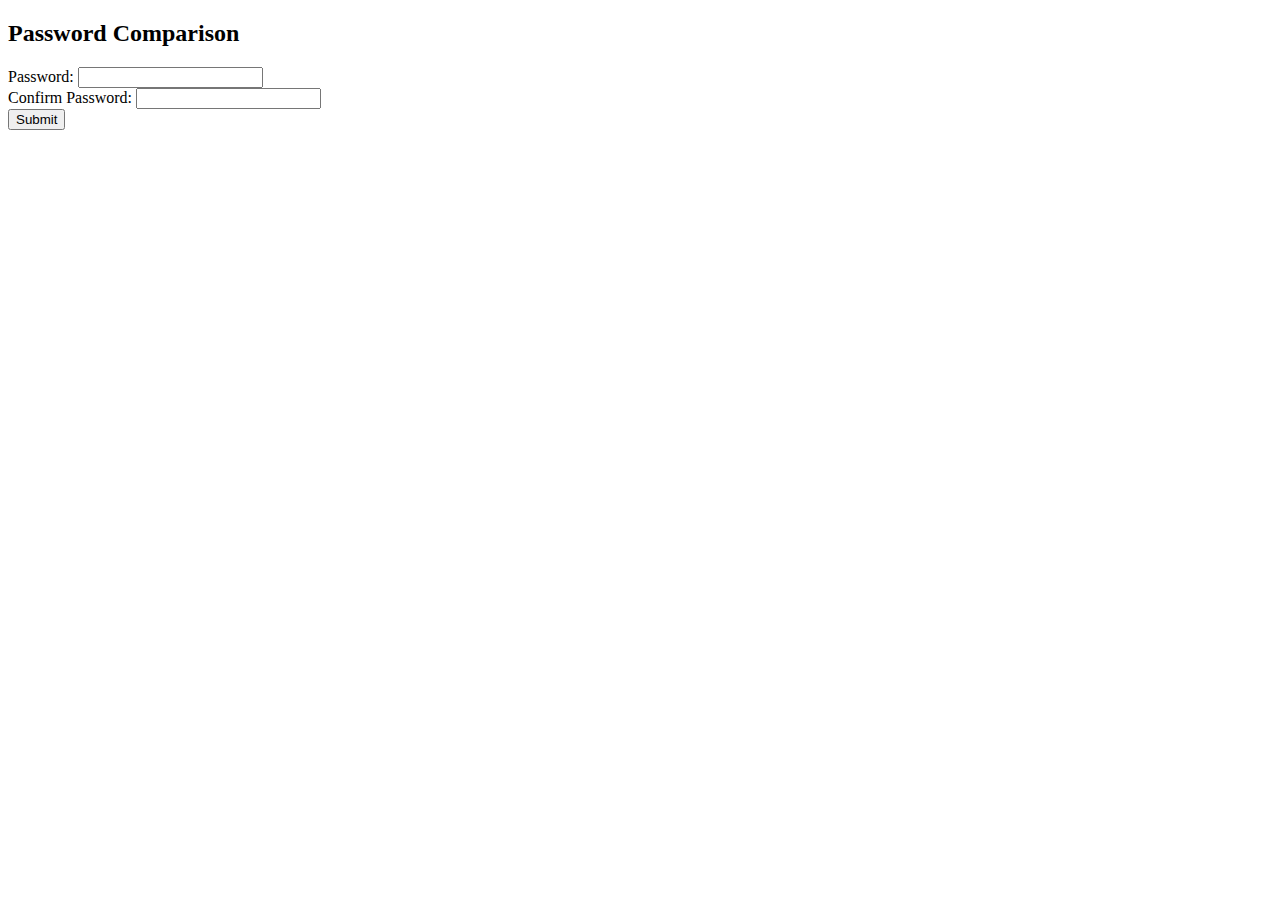
<file: GitHub Assigments/comparing password/index.html>
<!DOCTYPE html>
<html>
<head>
    <style>
        /* CSS Styles */
        .feedback {
            color: red;
        }
    </style>
</head>
<body>
    <h2>Password Comparison</h2>

    <label for="password">Password:</label>
    <input type="password" id="password"><br>

    <label for="confirmPassword">Confirm Password:</label>
    <input type="password" id="confirmPassword"><br>

    <button onclick="checkPassword()">Submit</button>

    <p class="feedback" id="feedback"></p>

    <script>
        // JavaScript
        const originalPassword = "12345"; // Replace with your original password

        function checkPassword() {
            const password = document.getElementById('password').value;
            const confirmPassword = document.getElementById('confirmPassword').value;
            const feedback = document.getElementById('feedback');

            if (password === originalPassword) {
                feedback.textContent = 'Password matches!';
            } else {
                feedback.textContent = 'Wrong password. Please re-type the password.';
            }

            if (password !== confirmPassword) {
                feedback.textContent = 'Passwords do not match. Please re-type the password.';
            }
        }
    </script>
</body>
</html>
</file>
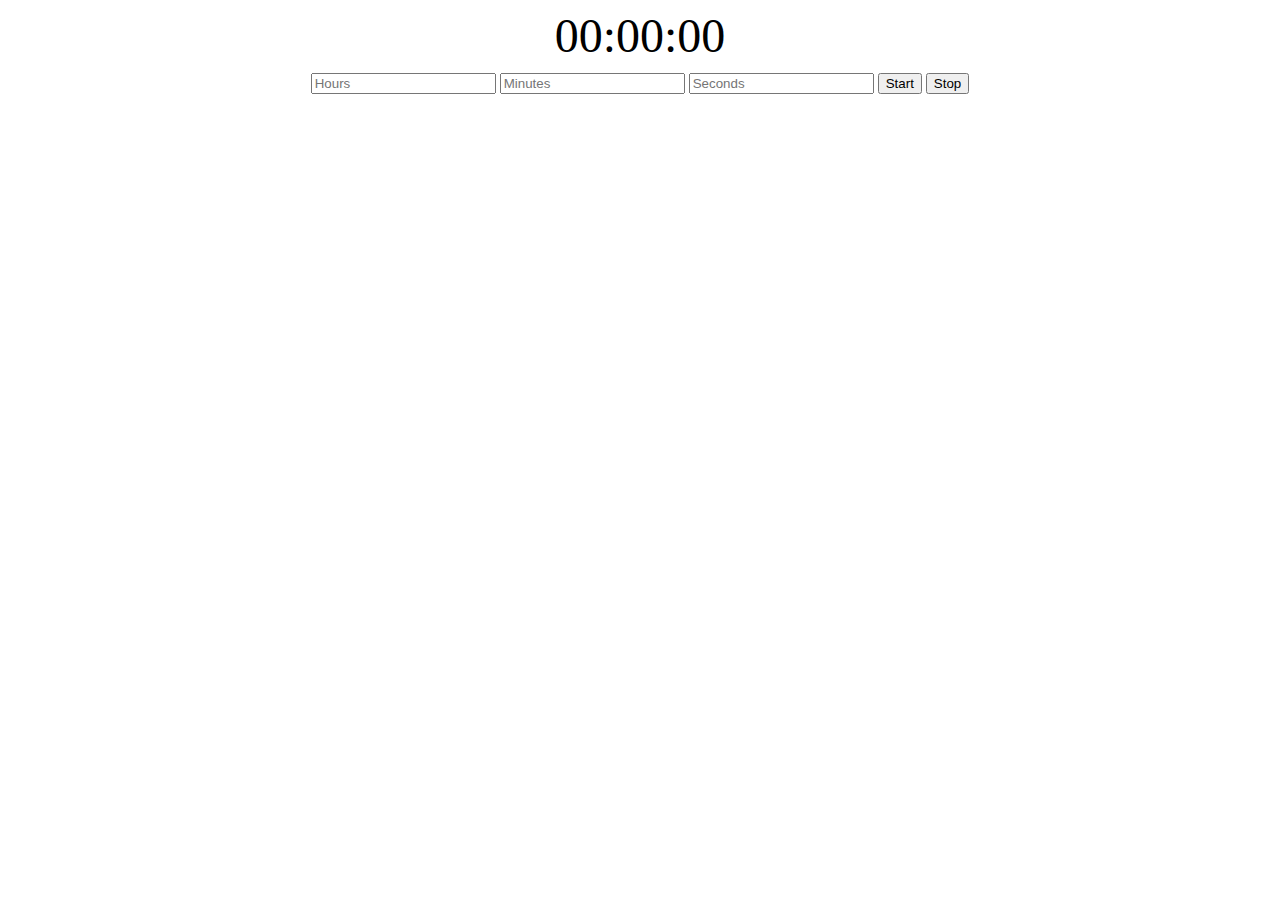
<file: GitHub Assigments/countdown timer/index.html>
<!DOCTYPE html>
<html>
<head>
    <style>
        /* CSS Styles */
        .timer-container {
            text-align: center;
        }

        .timer {
            font-size: 48px;
        }

        .controls {
            margin-top: 10px;
        }

        .message {
            font-size: 24px;
            color: red;
            display: none;
        }
    </style>
</head>
<body>
    <div class="timer-container">
        <div class="timer" id="timer">00:00:00</div>
        <div class="controls">
            <input type="number" id="hours" placeholder="Hours">
            <input type="number" id="minutes" placeholder="Minutes">
            <input type="number" id="seconds" placeholder="Seconds">
            <button id="startButton" onclick="startTimer()">Start</button>
            <button id="stopButton" onclick="stopTimer()">Stop</button>
        </div>
        <div class="message" id="message">Time is up!</div>
    </div>
</body>
<script>
    // JavaScript
    let timerInterval;
    let isTimerRunning = false;
    let seconds = 0;
    let minutes = 0;
    let hours = 0;

    const timerDisplay = document.getElementById('timer');
    const startButton = document.getElementById('startButton');
    const stopButton = document.getElementById('stopButton');
    const messageDisplay = document.getElementById('message');
    const hoursInput = document.getElementById('hours');
    const minutesInput = document.getElementById('minutes');
    const secondsInput = document.getElementById('seconds');

    function updateTimer() {
        seconds--;
        if (seconds < 0) {
            seconds = 59;
            minutes--;
            if (minutes < 0) {
                minutes = 59;
                hours--;
                if (hours < 0) {
                    stopTimer();
                    messageDisplay.style.display = 'block';
                }
            }
        }

        const displayHours = hours < 10 ? '0' + hours : hours;
        const displayMinutes = minutes < 10 ? '0' + minutes : minutes;
        const displaySeconds = seconds < 10 ? '0' + seconds : seconds;

        timerDisplay.textContent = displayHours + ':' + displayMinutes + ':' + displaySeconds;
    }

    function startTimer() {
        if (!isTimerRunning) {
            hours = parseInt(hoursInput.value) || 0;
            minutes = parseInt(minutesInput.value) || 0;
            seconds = parseInt(secondsInput.value) || 0;
            messageDisplay.style.display = 'none';

            startButton.disabled = true;
            stopButton.disabled = false;
            timerInterval = setInterval(updateTimer, 1000);
            isTimerRunning = true;
        }
    }

    function stopTimer() {
        if (isTimerRunning) {
            clearInterval(timerInterval);
            startButton.disabled = false;
            stopButton.disabled = true;
            isTimerRunning = false;
        }
    }
</script>
</html>
</file>
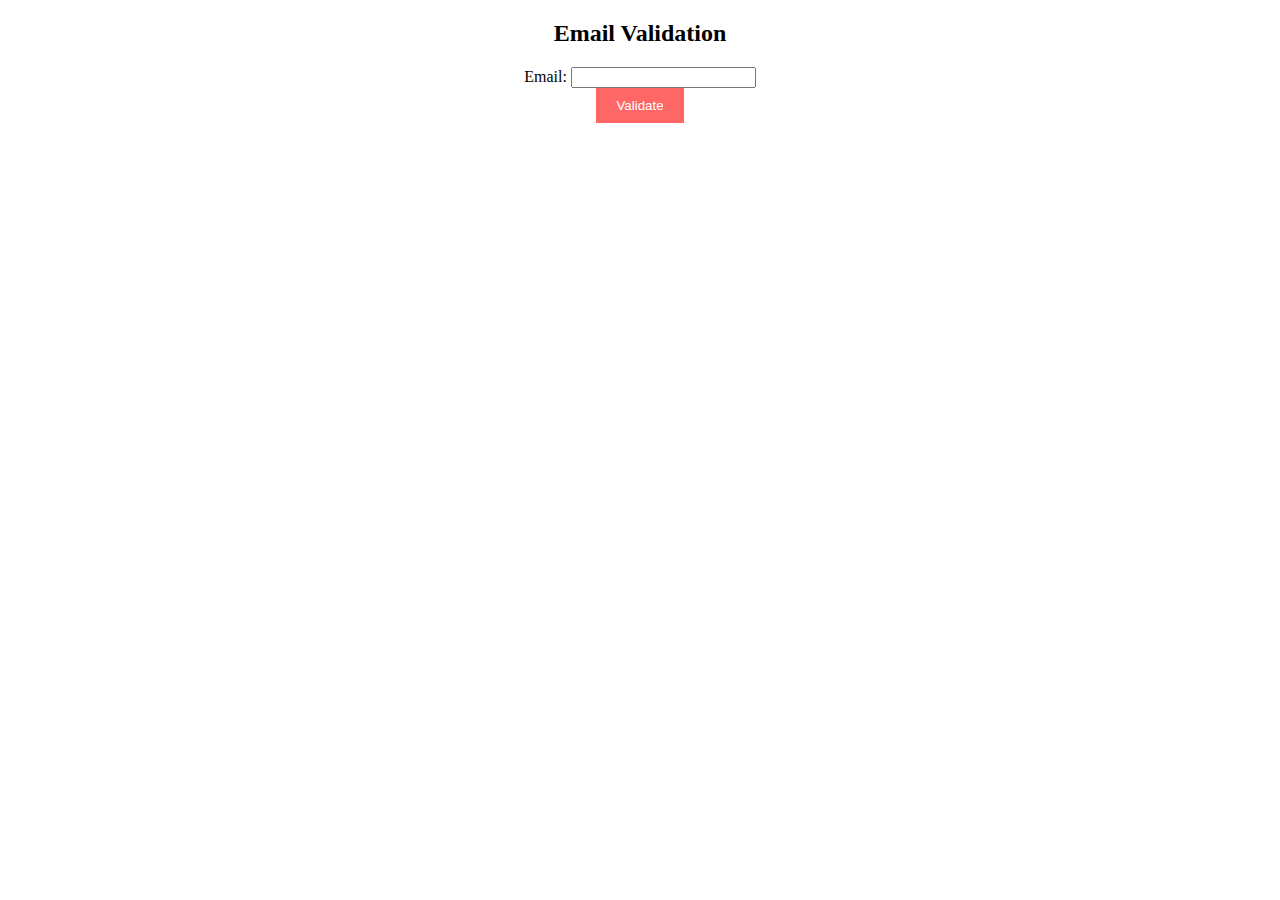
<file: GitHub Assigments/email validation/index.html>
<!DOCTYPE html>
<html>
<head>
    <style>
        /* CSS Styles */
        .form-container {
            text-align: center;
        }

        .feedback {
            color: red;
        }

        /* Style for the Validate button */
        .validate-button {
            background-color: #FF6666; /* Light red color */
            color: #fff; /* Text color */
            border: none;
            padding: 10px 20px;
            cursor: pointer; /* Change cursor style to pointer */
        }
    </style>
</head>
<body>
    <div class="form-container">
        <h2>Email Validation</h2>
        <label for="email">Email:</label>
        <input type="text" id="email"><br>
        <button class="validate-button" onclick="validateEmail()">Validate</button>
        <p class="feedback" id="feedback"></p>
    </div>

    <script>
        // JavaScript
        function validateEmail() {
            const email = document.getElementById('email').value;
            const feedback = document.getElementById('feedback');

            const emailRegex = /^[a-zA-Z0-9._%+-]+@[a-zA-Z0-9.-]+\.[a-zA-Z]{2,}$/;

            if (email.match(emailRegex)) {
                feedback.textContent = 'Email is valid!';
            } else {
                feedback.textContent = 'Invalid email format. Please enter a valid email address.';
            }
        }
    </script>
</body>
</html>
</file>
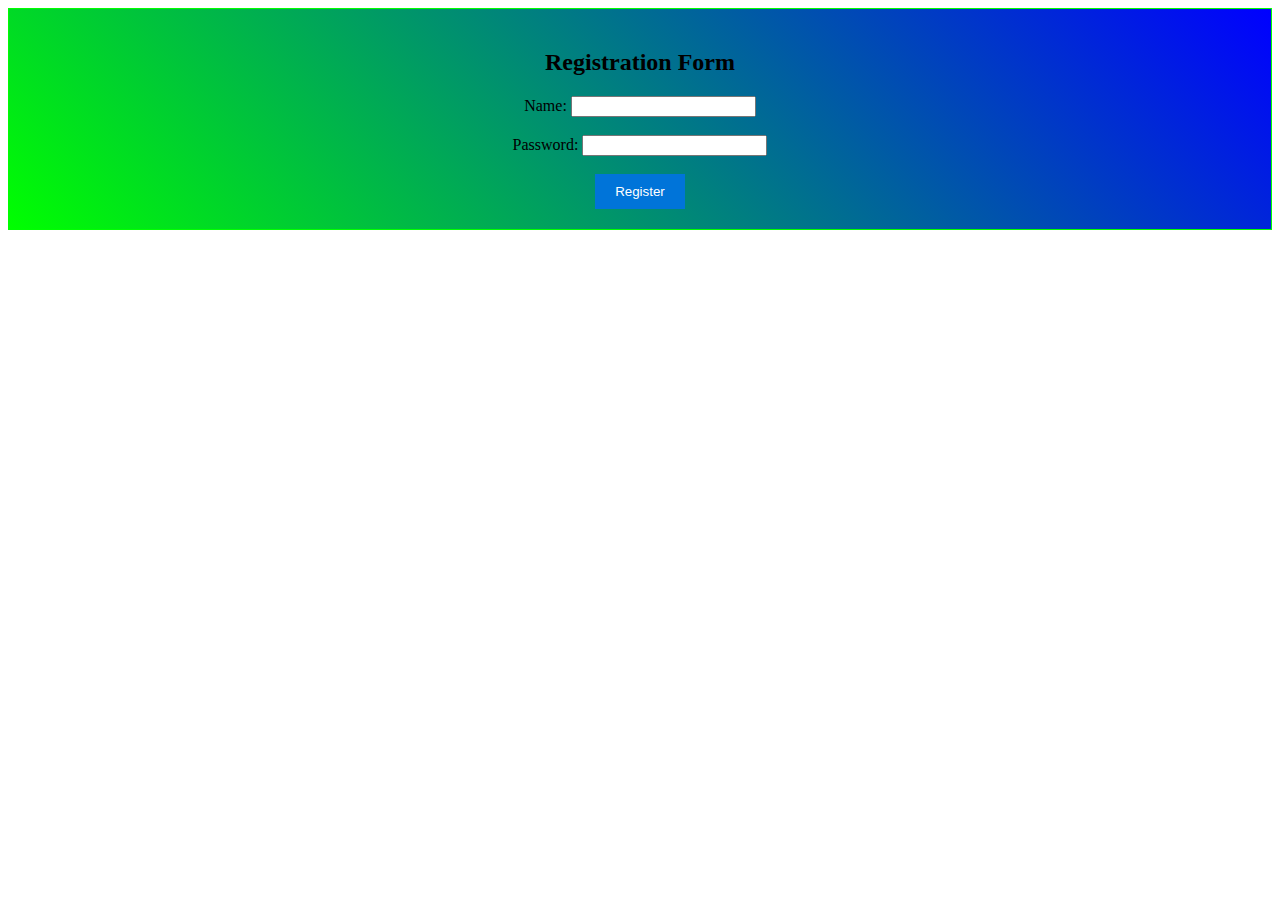
<file: GitHub Assigments/validation form/index.html>
<!DOCTYPE html>
<html>
<head>
    <style>
        /* CSS Styles */
        .form-container {
            text-align: center;
            border: 1px solid #00FF00; /* Light green border */
            padding: 20px;
            background: linear-gradient(45deg, #00FF00, #0000FF); /* Gradient background (light green and blue) */
        }

        .error-message {
            color: red;
        }

        /* Style for the Register button */
        .register-button {
            background-color: #0074d9; /* Blue color */
            color: #fff; /* Text color */
            border: none;
            padding: 10px 20px;
            cursor: pointer; /* Change cursor style to pointer */
        }
    </style>
</head>
<body>
    <div class="form-container">
        <h2>Registration Form</h2>
        <form id="registrationForm" onsubmit="return validateForm()">
            <label for="name">Name:</label>
            <input type="text" id="name" name="name"><br>
            <span class="error-message" id="nameError"></span><br>

            <label for="password">Password:</label>
            <input type="password" id="password" name="password"><br>
            <span class="error-message" id="passwordError"></span><br>

            <input type="submit" value="Register" class="register-button">
        </form>
    </div>

    <script>
        // JavaScript
        function validateForm() {
            // Reset error messages
            document.getElementById('nameError').textContent = '';
            document.getElementById('passwordError').textContent = '';

            // Get input values
            const name = document.getElementById('name').value;
            const password = document.getElementById('password').value;

            // Validate name
            if (name.trim() === '') {
                document.getElementById('nameError').textContent = 'Name can\'t be empty';
                return false;
            }

            // Validate password
            if (password.length < 6) {
                document.getElementById('passwordError').textContent = 'Password must be at least 6 characters long';
                return false;
            }

            return true;
        }
    </script>
</body>
</html>
</file>
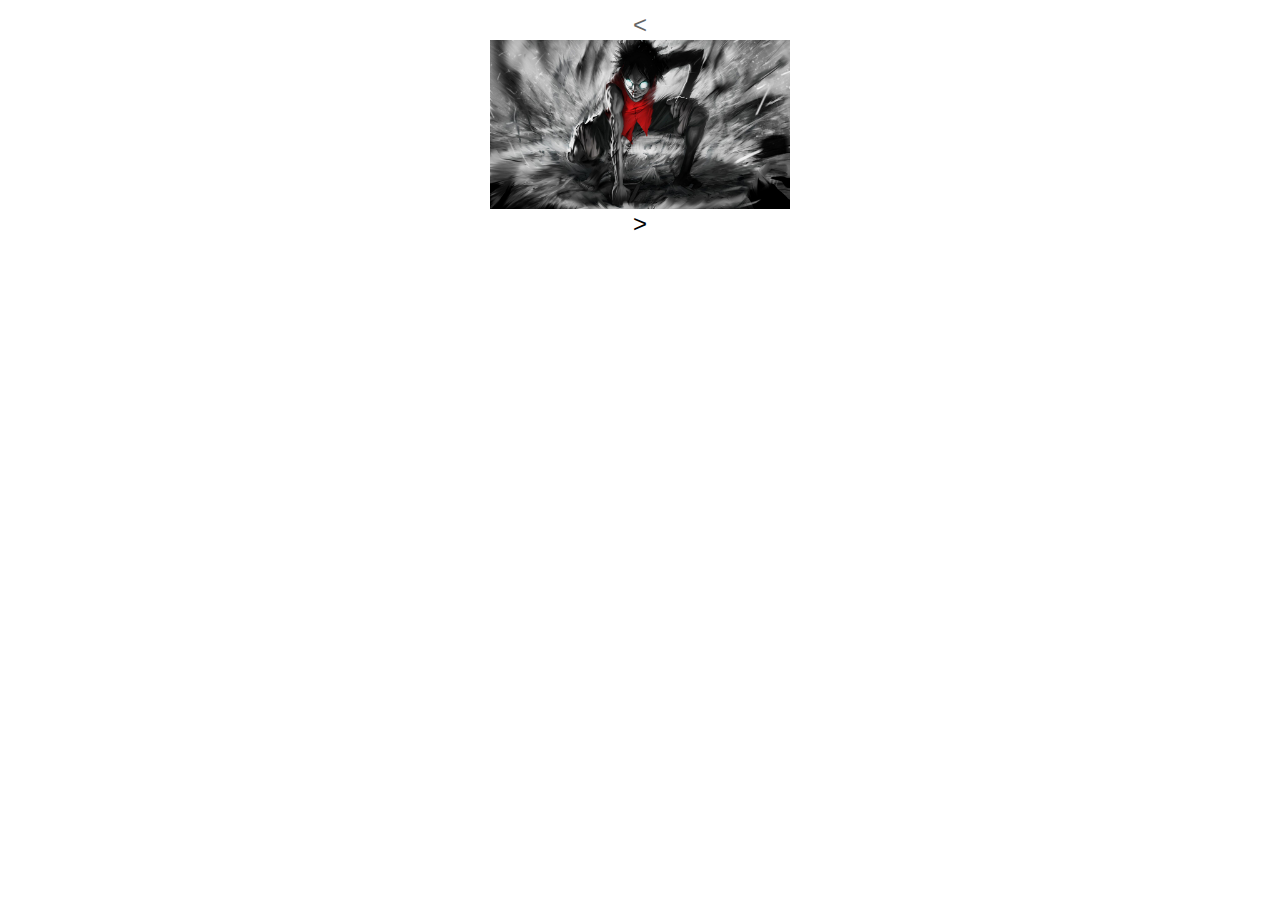
<file: GitHub Assigments/image slider/inex.html>
<!DOCTYPE html>
<html>
<head>
    <style>
        /* CSS Styles */
        .image-slider-container {
            position: relative;
            text-align: center;
            max-width: 300px; /* Adjust the size of the image box */
            margin: 0 auto; /* Center the image box */
        }

        .image-slider {
            overflow: hidden;
            text-align: center;
            position: relative;
        }

        .image-box {
            max-width: 100%; /* Image box takes full width */
            display: flex;
            align-items: center;
            justify-content: center;
        }

        .image-slider img {
            width: 100%;
        }

        .slider-controls {
            text-align: center;
            margin-top: 10px;
        }

        .slider-controls button {
            background: transparent;
            border: none;
            font-size: 24px;
            cursor: pointer;
        }

        .slider-controls button.disabled {
            cursor: not-allowed;
            opacity: 0.6;
        }
    </style>
</head>
<body>
    <div class="image-slider-container">
        <div class="slider-controls">
            <button id="prevBtn" onclick="prevImage()">&#60;</button>
            <div class="image-slider">
                <div class="image-box">
                    <img src="images/image1.jpg" alt="Image 1">
                    <img src="images/image2.jpg" alt="Image 2">
                    <img src="images/image3.png" alt="Image 3">
                </div>
            </div>
            <button id="nextBtn" onclick="nextImage()">&#62;</button>
        </div>
    </div>

    <script>
        // JavaScript
        let currentImage = 0;
        const images = document.querySelectorAll('.image-slider img');
        const prevBtn = document.getElementById('prevBtn');
        const nextBtn = document.getElementById('nextBtn');

        function showImage(index) {
            images.forEach((image, i) => {
                if (i === index) {
                    image.style.display = 'block';
                } else {
                    image.style.display = 'none';
                }
            });

            currentImage = index;
            updateButtonState();
        }

        function nextImage() {
            if (currentImage < images.length - 1) {
                showImage(currentImage + 1);
            }
        }

        function prevImage() {
            if (currentImage > 0) {
                showImage(currentImage - 1);
            }
        }

        function updateButtonState() {
            prevBtn.classList.toggle('disabled', currentImage === 0);
            nextBtn.classList.toggle('disabled', currentImage === images.length - 1);
        }

        // Show the first image initially
        showImage(currentImage);
    </script>
</body>
</html>
</file>
